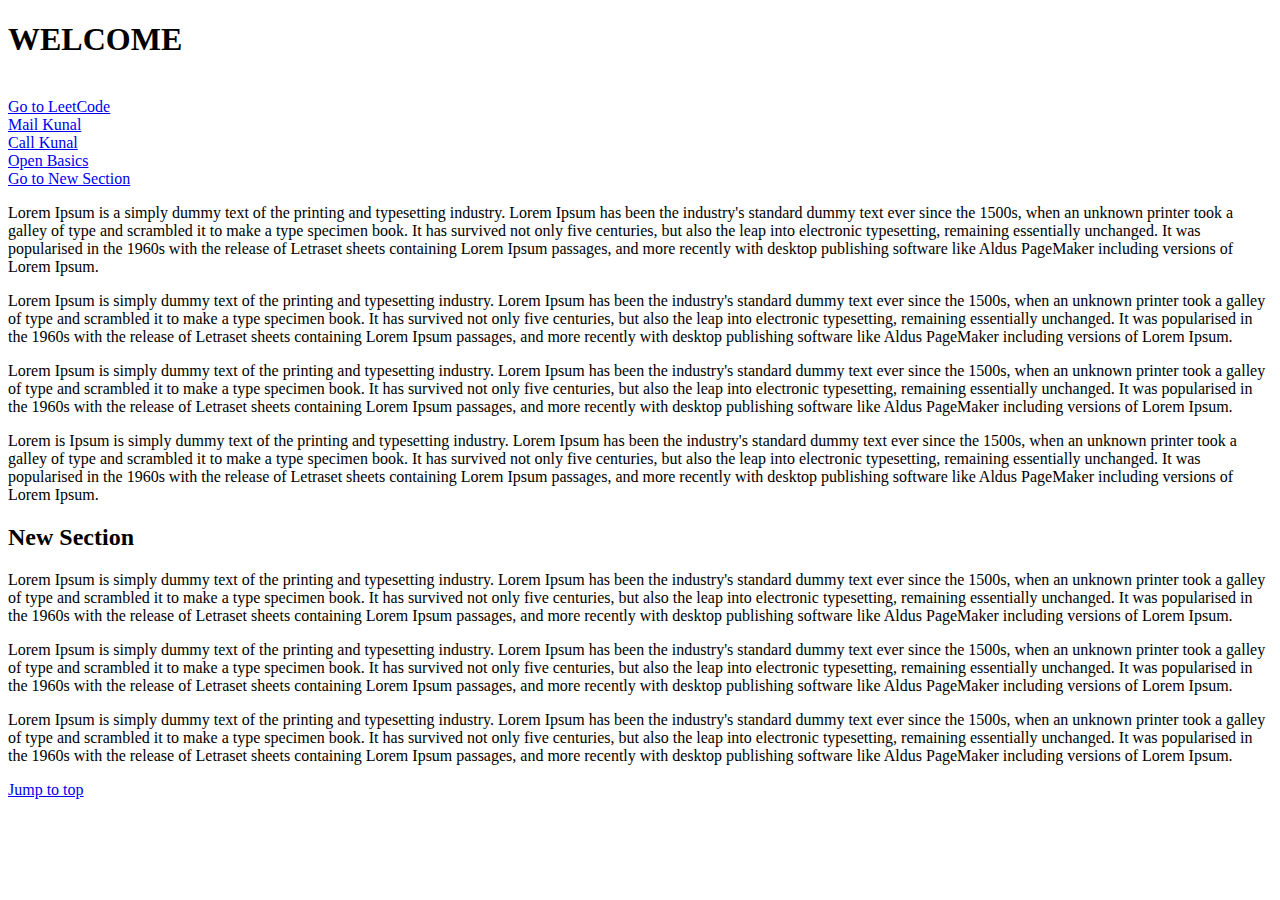
<file: index.html>
<!DOCTYPE html>
<html lang="en">
<head>
    <meta charset="UTF-8">
    <meta name="viewport" content="width=device-width, initial-scale=1.0">
    <title>Document</title>
</head>
<body>
    <h1 id="start">WELCOME</h1>
    <br>
    <a href="https://leetcode.com/explore/" target="_blank">Go to LeetCode</a>
    <br>
    <a href="mailto:jhambkunal2@gmail.com" >Mail Kunal</a>
    <br>
    <a href="tel:+917300441018">Call Kunal</a>
    <br>
    <a href="basics.html" target="_blank">Open Basics</a>
    <br>
    <a href="#newsection">Go to New Section</a>
    <p>
        Lorem Ipsum is a simply dummy text of the printing and typesetting industry. Lorem Ipsum has been the industry's standard dummy text ever since the 1500s, when an unknown printer took a galley of type and scrambled it to make a type specimen book. It has survived not only five centuries, but also the leap into electronic typesetting, remaining essentially unchanged. It was popularised in the 1960s with the release of Letraset sheets containing Lorem Ipsum passages, and more recently with desktop publishing software like Aldus PageMaker including versions of Lorem Ipsum.
    </p>
    <p>
        Lorem Ipsum is simply dummy text of the printing and typesetting industry. Lorem Ipsum has been the industry's standard dummy text ever since the 1500s, when an unknown printer took a galley of type and scrambled it to make a type specimen book. It has survived not only five centuries, but also the leap into electronic typesetting, remaining essentially unchanged. It was popularised in the 1960s with the release of Letraset sheets containing Lorem Ipsum passages, and more recently with desktop publishing software like Aldus PageMaker including versions of Lorem Ipsum.
    </p>
    <p>
        Lorem Ipsum is simply dummy text of the printing and typesetting industry. Lorem Ipsum has been the industry's standard dummy text ever since the 1500s, when an unknown printer took a galley of type and scrambled it to make a type specimen book. It has survived not only five centuries, but also the leap into electronic typesetting, remaining essentially unchanged. It was popularised in the 1960s with the release of Letraset sheets containing Lorem Ipsum passages, and more recently with desktop publishing software like Aldus PageMaker including versions of Lorem Ipsum.
    </p>
    <p>
        Lorem  is Ipsum is simply dummy text of the printing and typesetting industry. Lorem Ipsum has been the industry's standard dummy text ever since the 1500s, when an unknown printer took a galley of type and scrambled it to make a type specimen book. It has survived not only five centuries, but also the leap into electronic typesetting, remaining essentially unchanged. It was popularised in the 1960s with the release of Letraset sheets containing Lorem Ipsum passages, and more recently with desktop publishing software like Aldus PageMaker including versions of Lorem Ipsum.
    </p>
    <h2 id="newsection">New Section</h2>
    <p>
        Lorem Ipsum is simply dummy text of the printing and typesetting industry. Lorem Ipsum has been the industry's standard dummy text ever since the 1500s, when an unknown printer took a galley of type and scrambled it to make a type specimen book. It has survived not only five centuries, but also the leap into electronic typesetting, remaining essentially unchanged. It was popularised in the 1960s with the release of Letraset sheets containing Lorem Ipsum passages, and more recently with desktop publishing software like Aldus PageMaker including versions of Lorem Ipsum.
    </p>
    <p>
        Lorem Ipsum is simply dummy text of the printing and typesetting industry. Lorem Ipsum has been the industry's standard dummy text ever since the 1500s, when an unknown printer took a galley of type and scrambled it to make a type specimen book. It has survived not only five centuries, but also the leap into electronic typesetting, remaining essentially unchanged. It was popularised in the 1960s with the release of Letraset sheets containing Lorem Ipsum passages, and more recently with desktop publishing software like Aldus PageMaker including versions of Lorem Ipsum.
    </p>
    <p>Lorem Ipsum is simply dummy text of the printing and typesetting industry. Lorem Ipsum has been the industry's standard dummy text ever since the 1500s, when an unknown printer took a galley of type and scrambled it to make a type specimen book. It has survived not only five centuries, but also the leap into electronic typesetting, remaining essentially unchanged. It was popularised in the 1960s with the release of Letraset sheets containing Lorem Ipsum passages, and more recently with desktop publishing software like Aldus PageMaker including versions of Lorem Ipsum.</p>
    <a href="#start">Jump to top</a> 
</body>
</html>
</file>
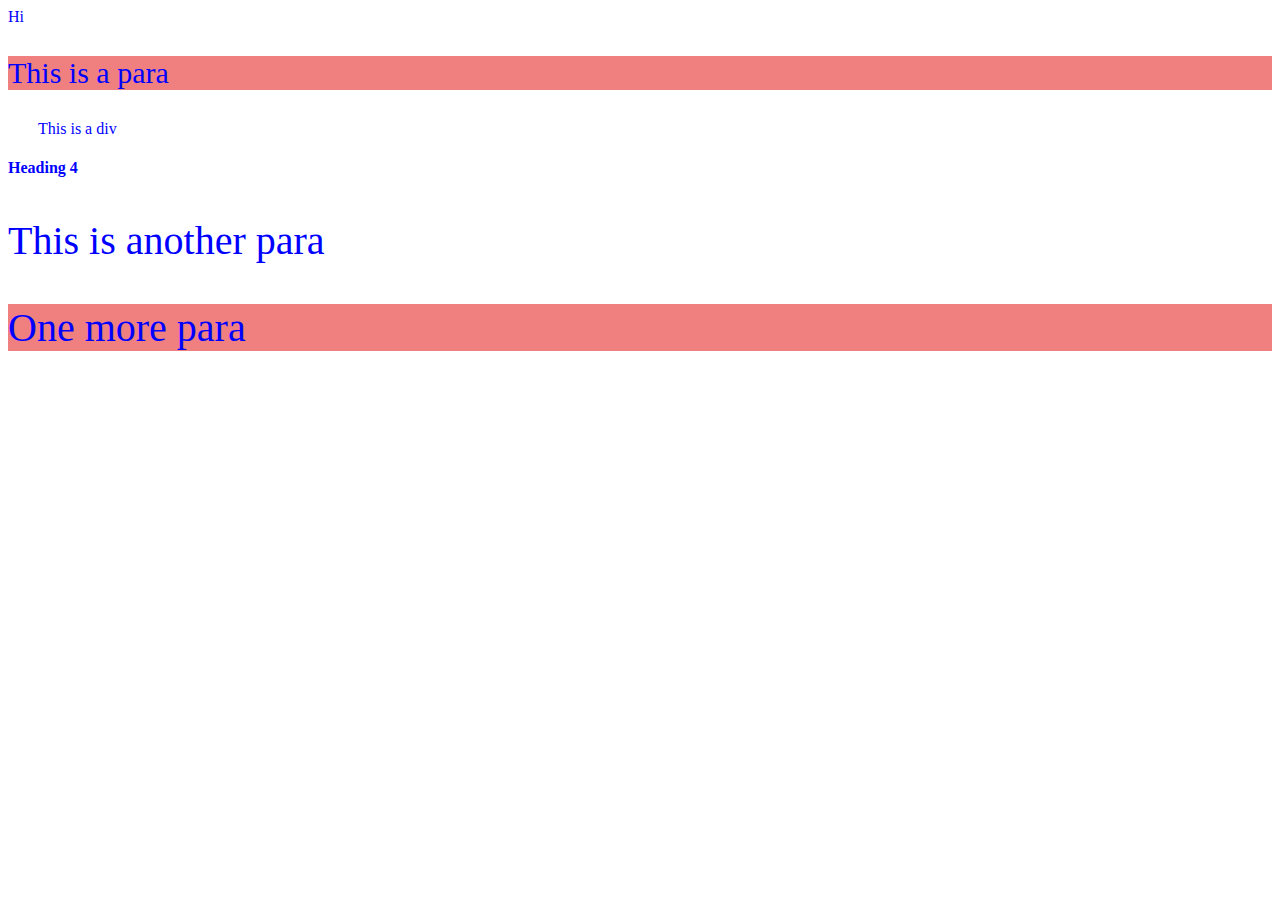
<file: basiccss.html>
<!DOCTYPE html>
<html lang="en">
<head>
    <meta charset="UTF-8">
    <meta name="viewport" content="width=device-width, initial-scale=1.0">
    <title>Document</title>
    <link rel="stylesheet" href="style.css">
</head>
<body>
    Hi
    <p class="osmpara" id="p1">This is a para</p> 
    <div>This is a div</div>
    <h4>Heading 4</h4>
    <p class="bigpara" id="p2">This is another para</p>
    <p class="osmpara bigpara" id="p3">One more para</p>
</body>
</html>
</file>
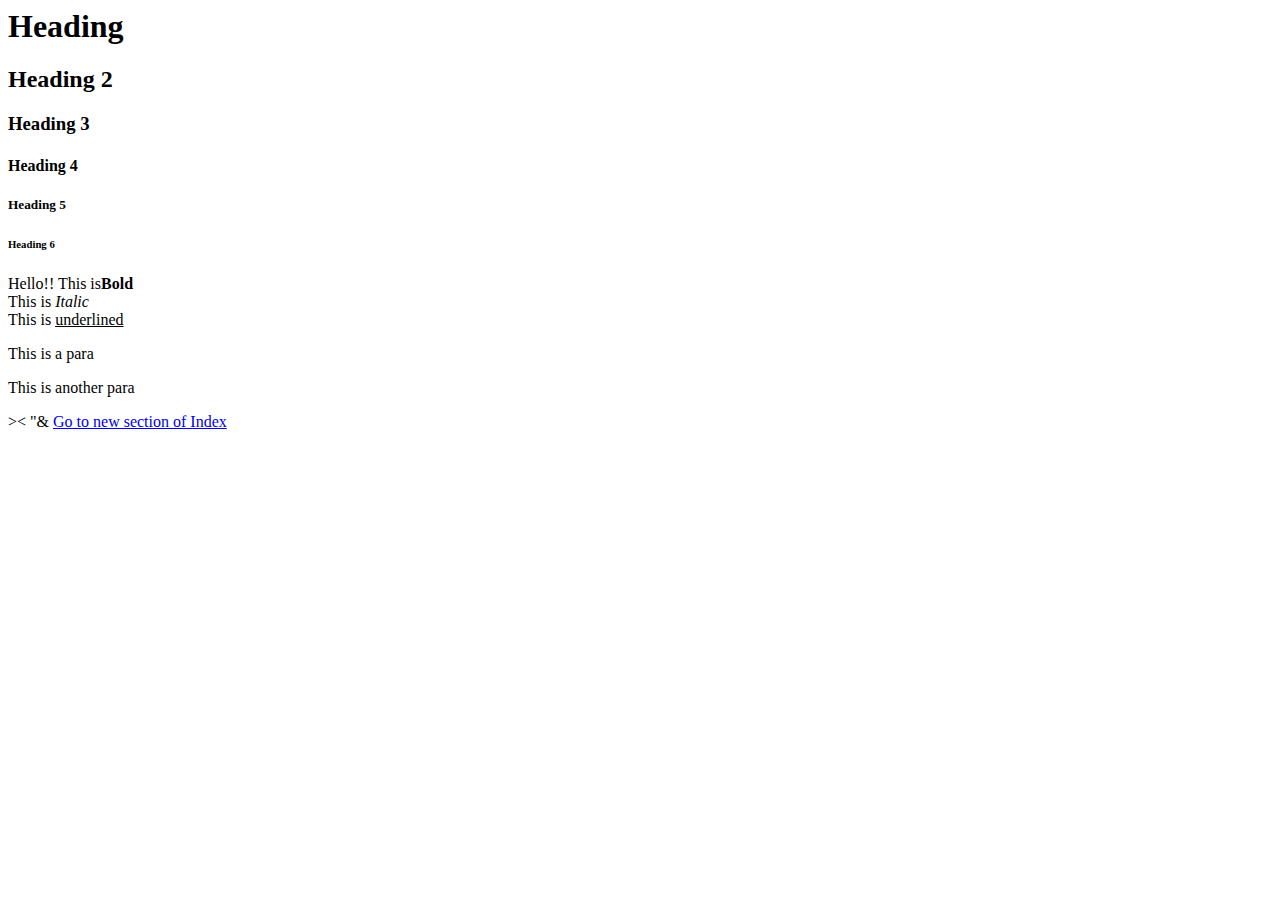
<file: basics.html>
<html>
    <head>
        <meta charset="UTF-8">
        <title>Kunal's page</title>
    </head>
    <body>
        <h1>Heading</h1>
        <h2>Heading 2</h2>
        <h3>Heading 3</h3>
        <h4>Heading 4</h4>
        <h5>Heading 5</h5>
        <h6>Heading 6</h6>
        Hello!!
        This is<b>Bold</b>
        <br>
        This is <i>Italic</i>
        <br>
        This is <u> underlined</u>
        <p>This is a para</p>
        <p>This is another para</p>
        &gt;&lt;
        &quot;&amp;
        <a href="index.html#newsection">Go to new section of Index</a>
    </body>
</html>
</file>
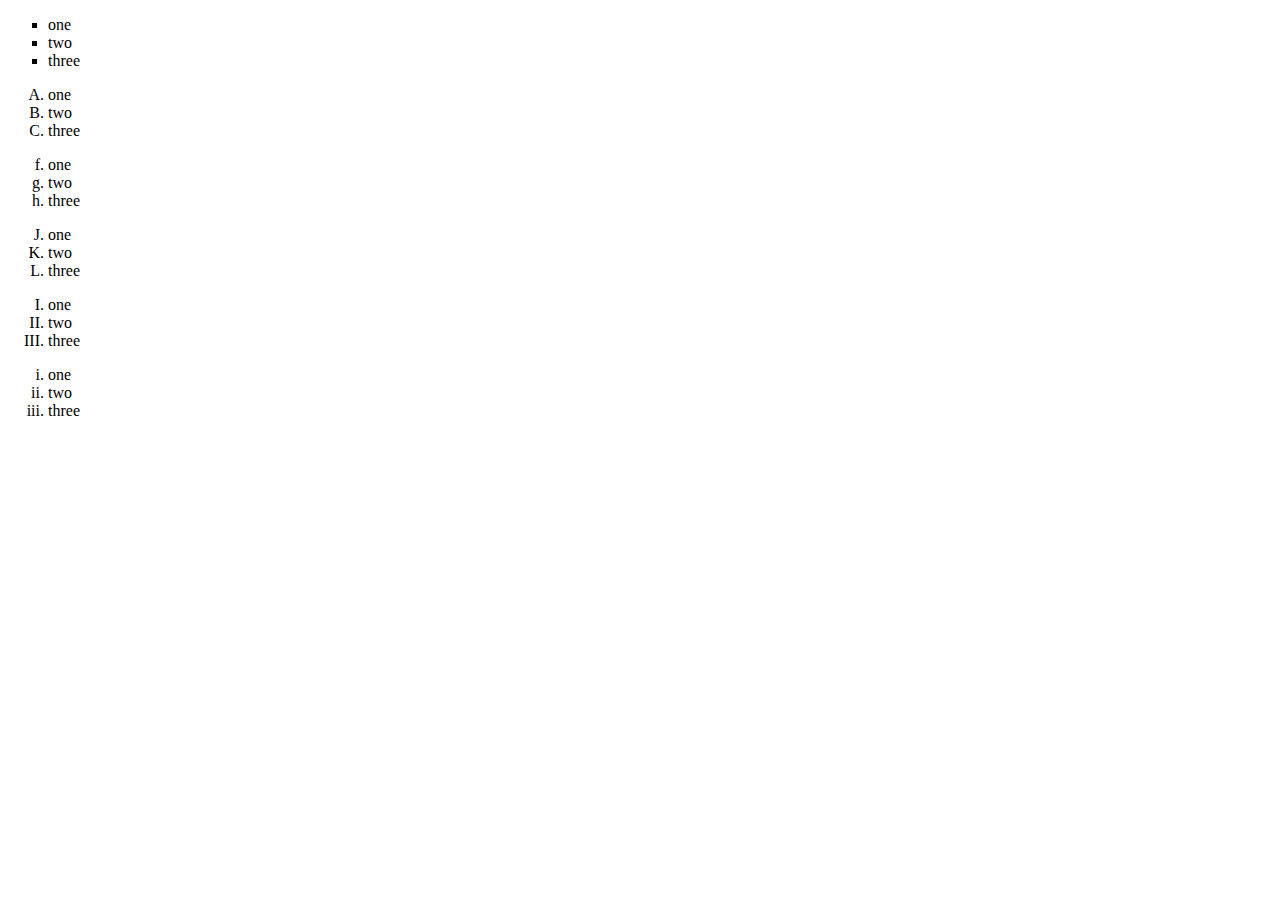
<file: lists.html>
<!DOCTYPE html>
<html lang="en">
<head>
    <meta charset="UTF-8">
    <meta name="viewport" content="width=device-width, initial-scale=1.0">
    <title>My Document!</title>
</head>
<body>
    <ul type="square">
        <li>one</li>
        <li>two</li>
        <li>three</li>
    </ul>

    <ol type="A">
        <li>one</li>
        <li>two</li>
        <li>three</li>
    </ol>
    <ol type="a" start="6">
        <li>one</li>
        <li>two</li>
        <li>three</li>
    </ol>
    <ol type="A" start="10">
        <li>one</li>
        <li>two</li>
        <li>three</li>
    </ol>
    <ol type="I">
        <li>one</li>
        <li>two</li>
        <li>three</li>
    </ol>
    <ol type="i">
        <li>one</li>
        <li>two</li>
        <li>three</li>
    </ol>
</body>
</html>
</file>
<file: style.css>
*{
    color:blue;
}
div{
    margin-left: 30px;
}
p{
    font-size: 30px;
}
#p2{
    font-family: cursive;
}
.osmpara{
    background-color: lightcoral;
}
.bigpara{
    font-size: 40px;
}
</file>
